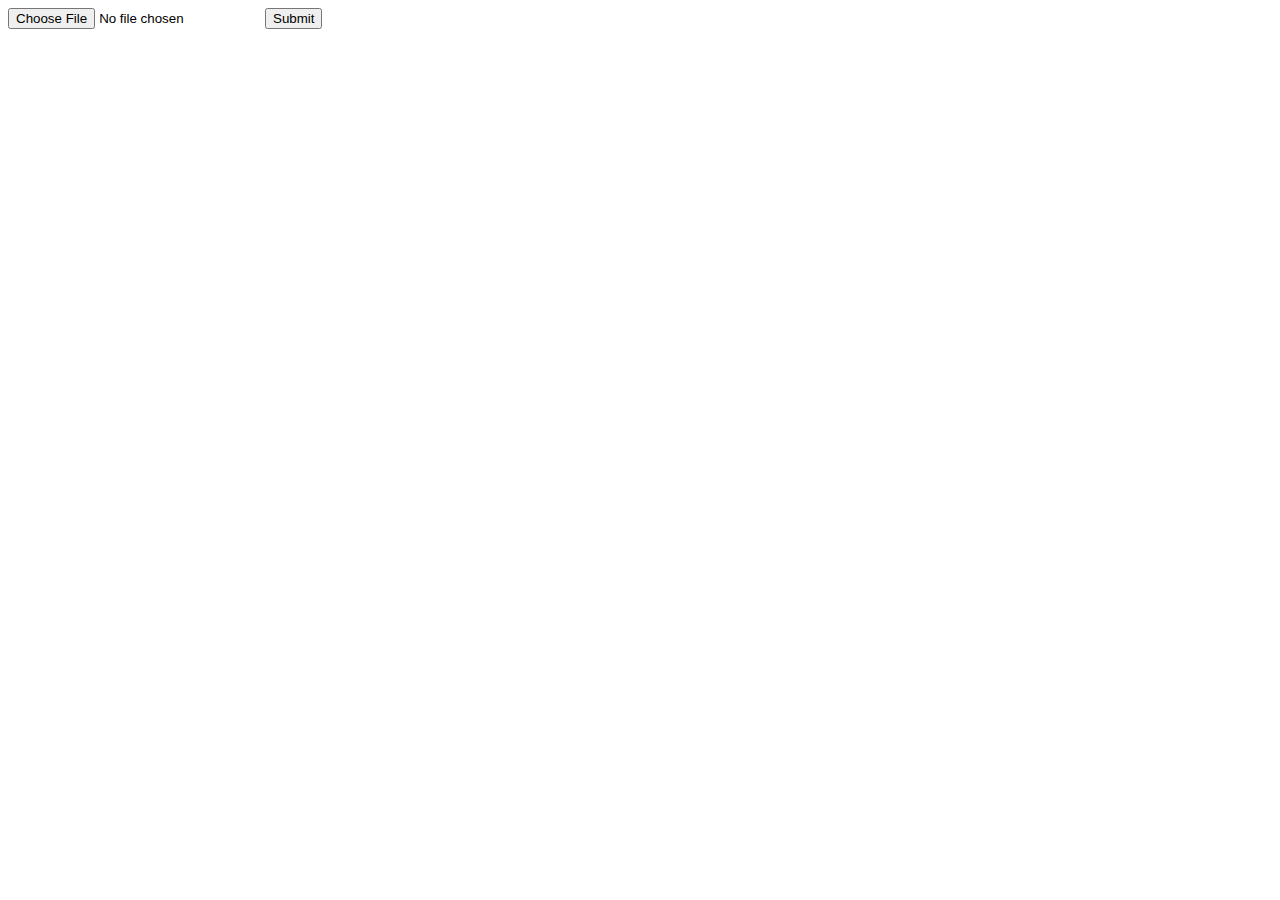
<file: templates/upload.html>
<!DOCTYPE html>
<html>
<head>
    <title>Upload</title>
</head>
<body>
    <form method="POST" enctype="multipart/form-data">
        <input type="file" name="file">
        <input type="submit">
    </form>
</body>
</html>
</file>
